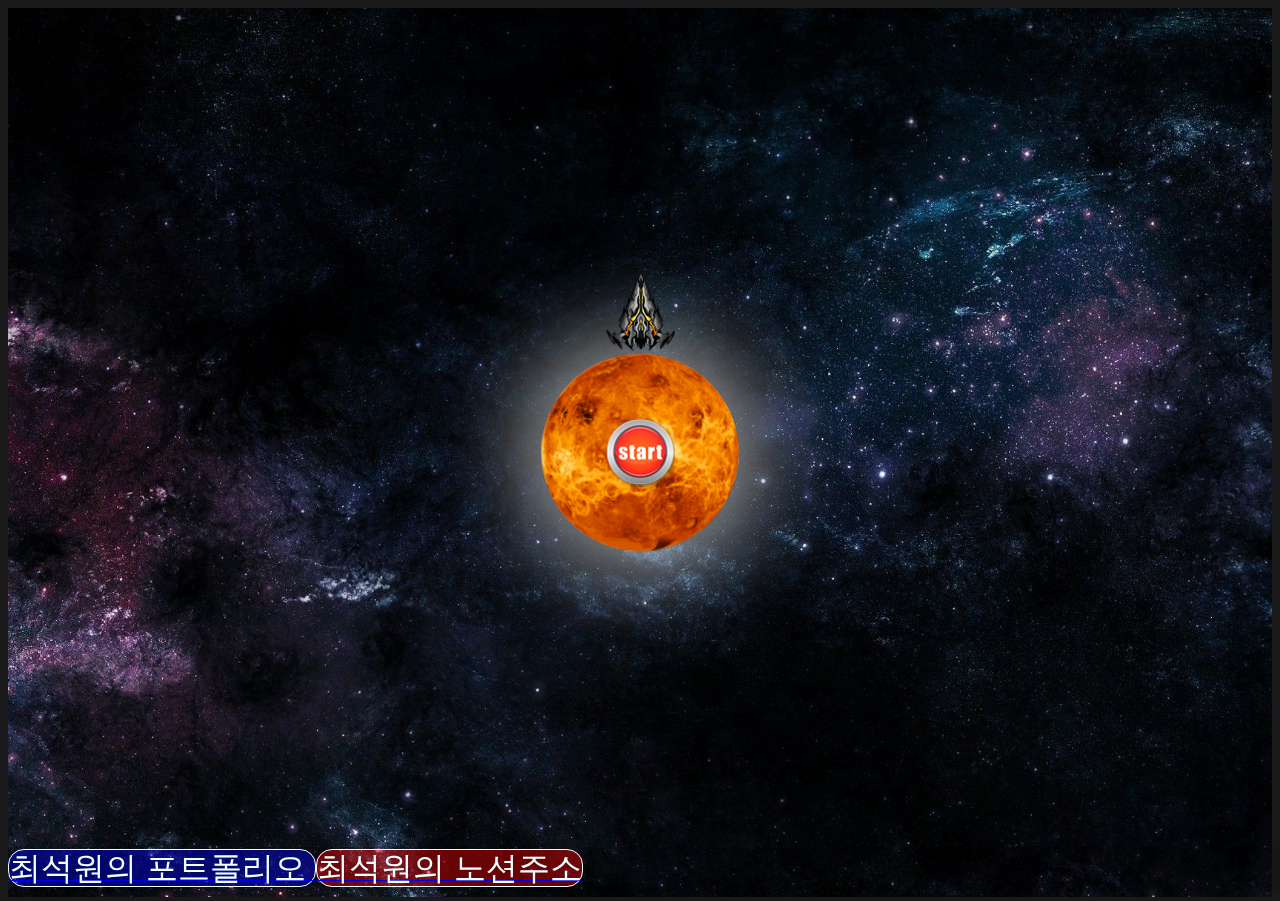
<file: index.html>
<!DOCTYPE html>
<html lang="ko">

<head>
  <meta charset="UTF-8">
  <meta http-equiv="X-UA-Compatible" content="IE=edge">
  <meta name="viewport" content="width=device-width, initial-scale=1.0">
  <meta name="description" content="이 사이트에 대한 구체적인 소개를 적으시면 됩니다.">
  <meta name="author" content="이 페이지의 저자로서 이니셜이나 머릿말 정도를 적으세요, 이름이나 이니셜을 적으세요.">
  <meta name="generator" content="제작도구에 대한 설명을 적으세요.">
  <title>HOME</title>
  <meta property="og:type" content="website" />
  <meta property="og:site_name" content="사이트 이름을 적으세요." />
  <meta property="og:title" content="타이틀 이름을 적으세요." />
  <meta property="og:description" content="자신의 사이트에 대한 세부 설명을 적으세요." />
  <meta property="og:image" content="./images/name_seo.png" />
  <!-- 아텐츠주소 대신 자신의 웹페이지 주소로 바꾸세요 -->
  <meta property="og:url" content="https://atentsgame.com" />

  <meta property="twitter:card" content="summary" />
  <meta property="twitter:site" content="사이트 이름을 적으세요." />
  <meta property="twitter:title" content="타이틀 이름을 적으세요." />
  <meta property="twitter:description" content="자신의 사이트에 대한 세부 설명을 적으세요." />
  <meta property="twitter:image" content="./images/name_seo.png" />
  <!-- 아텐츠주소 대신 자신의 웹페이지 주소로 바꾸세요 -->
  <meta property="twitter:url" content="https://atentsgame.com" />
  
  <link rel="icon" href="/favicon.ico" />
  <link rel="stylesheet" href="./main.css">
  <script defer src="./main.js"></script>
</head>

<body>
  <canvas id="canvas"></canvas>

  <div class="temporary">
    <a href="./pages/mainpage.html">
      <span id="blue">
        최석원의 포트폴리오
      </span>
    </a>
    <!-- 자신의 노션 주소를 넣으세요 -->
    <a href="https://www.notion.so/586c8b51d6c84b31b7d232c30b97fb1f?pvs=4">
      <span id="red">
        최석원의 노션주소
      </span>
    </a>
  </div>
</body>


</html>
</file>
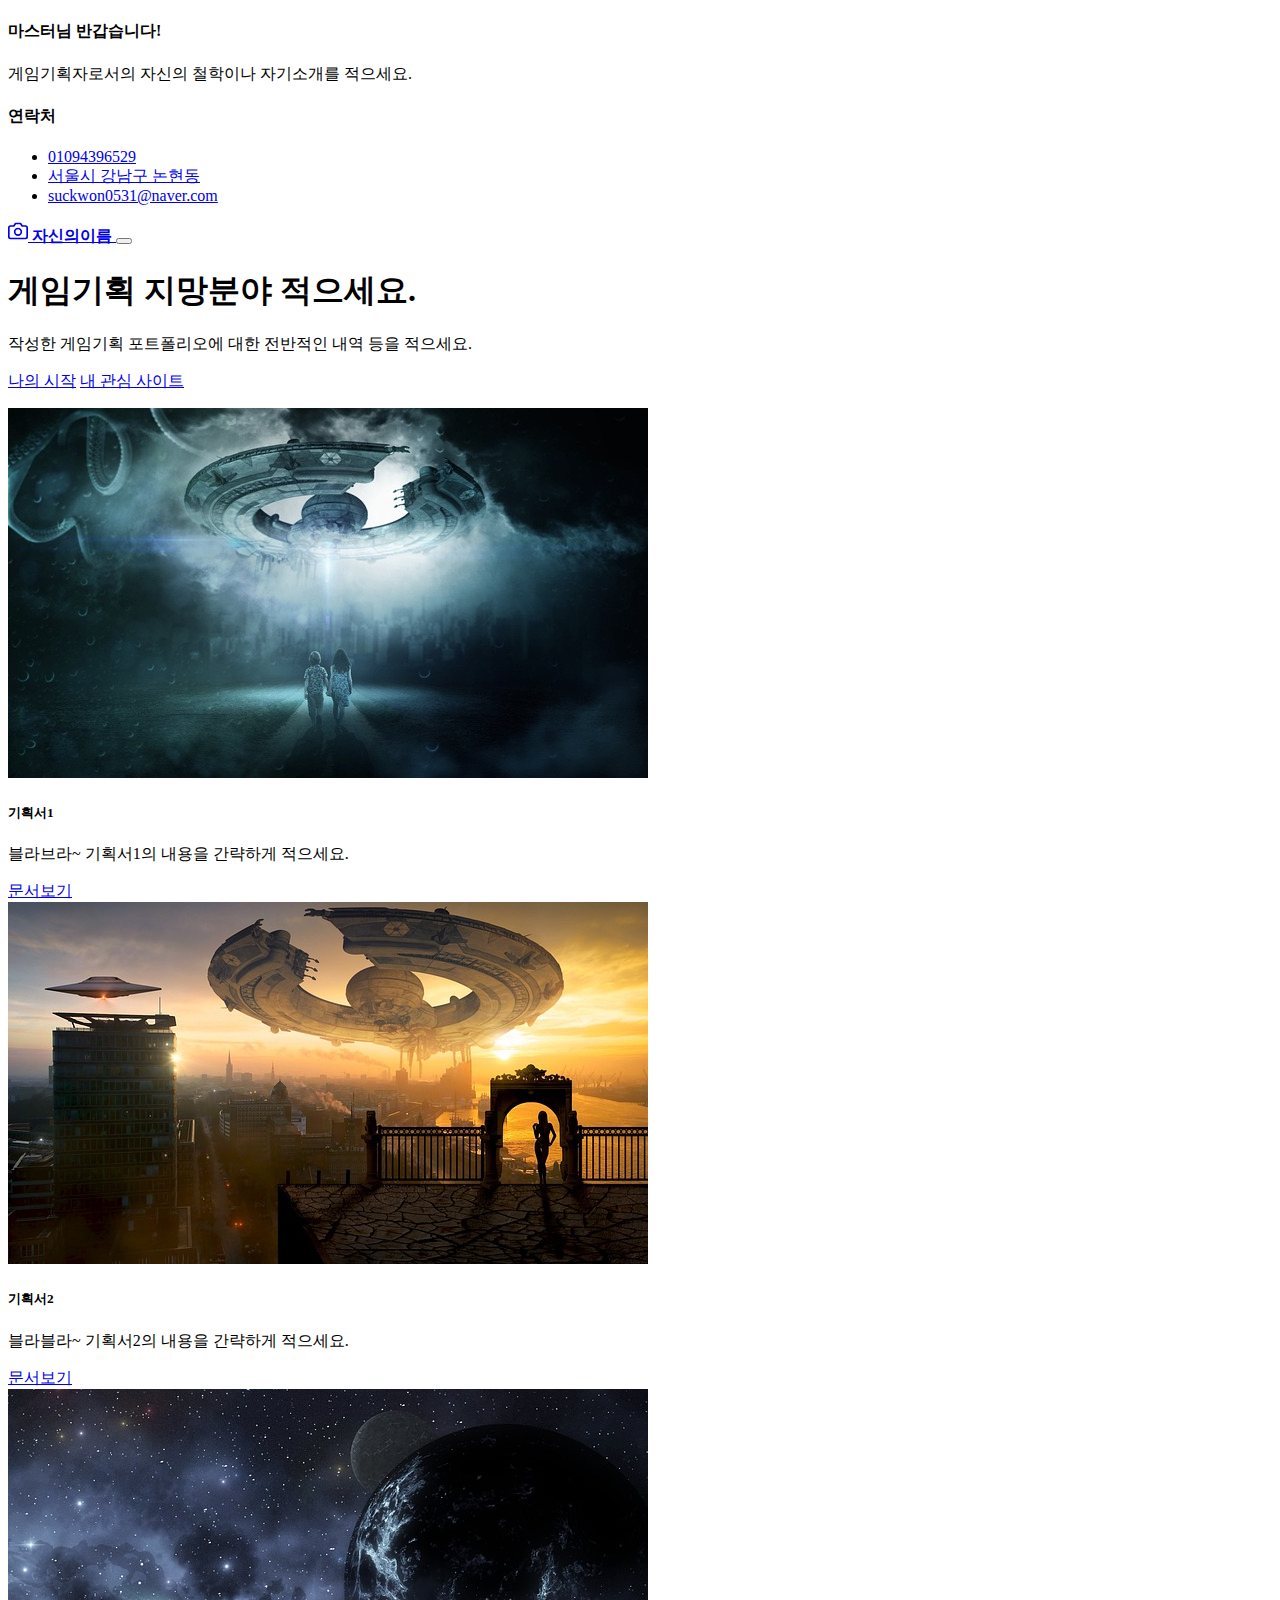
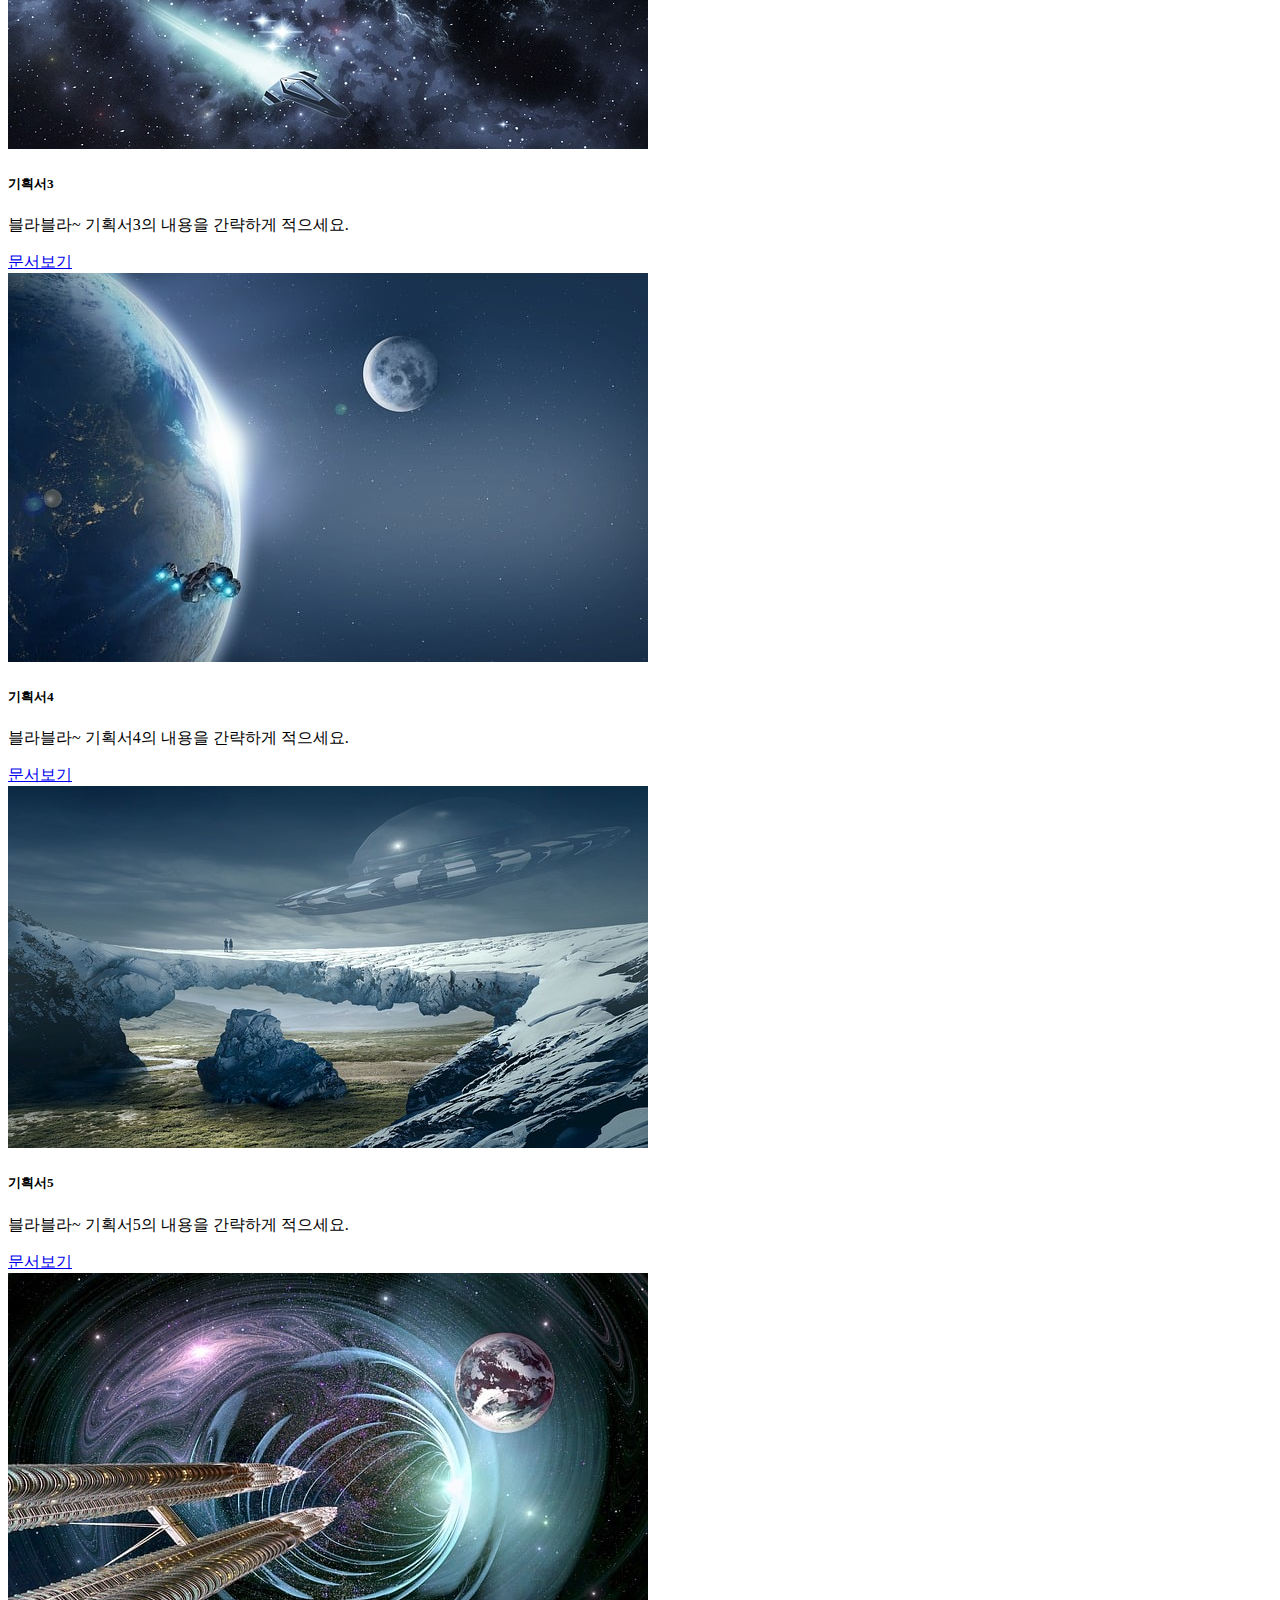
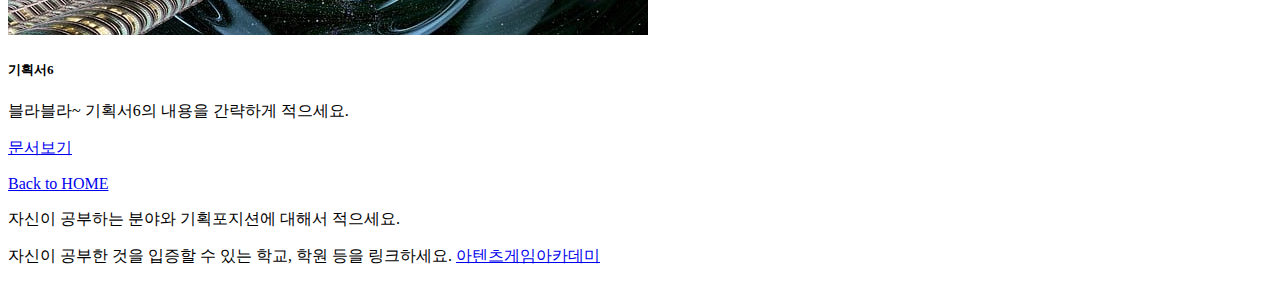
<file: pages/mainpage.html>
<!DOCTYPE html>
<html lang="ko">

<head>
  <meta charset="utf-8">
  <meta name="viewport" content="width=device-width, initial-scale=1">
  <meta name="description" content="이 사이트에 대한 구체적인 소개를 적으시면 됩니다.">
  <meta name="author" content="이 페이지의 저자로서 이니셜이나 머릿말 정도를 적으세요, 이름이나 이니셜을 적으세요.">
  <meta name="generator" content="제작도구에 대한 설명을 적으세요.">
  <title>자신의메인사이트명을 적으세요</title>
  <meta property="og:type" content="website" />
  <meta property="og:site_name" content="사이트 이름을 적으세요." />
  <meta property="og:title" content="타이틀 이름을 적으세요." />
  <meta property="og:description" content="자신의 사이트에 대한 세부 설명을 적으세요." />
  <meta property="og:image" content="./images/name_seo.png" />
  <!-- 아텐츠주소 대신 자신의 웹페이지 주소로 바꾸세요 -->
  <meta property="og:url" content="https://atentsgame.com" />
  <meta property="twitter:card" content="summary" />
  <meta property="twitter:site" content="사이트 이름을 적으세요." />
  <meta property="twitter:title" content="타이틀 이름을 적으세요." />
  <meta property="twitter:description" content="자신의 사이트에 대한 세부 설명을 적으세요." />
  <meta property="twitter:image" content="./images/name_seo.png" />
  <!-- 아텐츠주소 대신 자신의 웹페이지 주소로 바꾸세요 -->
  <meta property="twitter:url" content="https://atentsgame.com" />
  <link rel="icon" href="/favicon.ico" />
  <link rel="canonical" href="https://getbootstrap.com/docs/5.2/examples/album/">

  <!-- CSS only -->
  <link href="https://cdn.jsdelivr.net/npm/bootstrap@5.2.3/dist/css/bootstrap.min.css" rel="stylesheet"
    integrity="sha384-rbsA2VBKQhggwzxH7pPCaAqO46MgnOM80zW1RWuH61DGLwZJEdK2Kadq2F9CUG65" crossorigin="anonymous">
  <!-- JavaScript Bundle with Popper -->
  <script defer src="https://cdn.jsdelivr.net/npm/bootstrap@5.2.3/dist/js/bootstrap.bundle.min.js"
    integrity="sha384-kenU1KFdBIe4zVF0s0G1M5b4hcpxyD9F7jL+jjXkk+Q2h455rYXK/7HAuoJl+0I4" crossorigin="anonymous">
  </script>


  <style>
    .bd-placeholder-img {
      font-size: 1.125rem;
      text-anchor: middle;
      -webkit-user-select: none;
      -moz-user-select: none;
      user-select: none;
    }

    @media (min-width: 768px) {
      .bd-placeholder-img-lg {
        font-size: 3.5rem;
      }
    }

    .b-example-divider {
      height: 3rem;
      background-color: rgba(0, 0, 0, .1);
      border: solid rgba(0, 0, 0, .15);
      border-width: 1px 0;
      box-shadow: inset 0 .5em 1.5em rgba(0, 0, 0, .1), inset 0 .125em .5em rgba(0, 0, 0, .15);
    }

    .b-example-vr {
      flex-shrink: 0;
      width: 1.5rem;
      height: 100vh;
    }

    .bi {
      vertical-align: -.125em;
      fill: currentColor;
    }

    .nav-scroller {
      position: relative;
      z-index: 2;
      height: 2.75rem;
      overflow-y: hidden;
    }

    .nav-scroller .nav {
      display: flex;
      flex-wrap: nowrap;
      padding-bottom: 1rem;
      margin-top: -1px;
      overflow-x: auto;
      text-align: center;
      white-space: nowrap;
      -webkit-overflow-scrolling: touch;
    }
  </style>
</head>

<body>

  <header>
    <div class="collapse bg-danger" id="navbarHeader">
      <div class="container">
        <div class="row">
          <div class="col-sm-8 col-md-7 py-4">
            <h4 class="text-white">마스터님 반갑습니다!</h4>
            <p class="text-black">게임기획자로서의 자신의 철학이나 자기소개를 적으세요.</p>
          </div>
          <div class="col-sm-4 offset-md-1 py-4">
            <h4 class="text-white">연락처</h4>
            <ul class="list-unstyled">
              <li><a href="#" class="text-white">01094396529</a></li>
              <li><a href="#" class="text-white">서울시 강남구 논현동</a></li>
              <li><a href="#" class="text-white">suckwon0531@naver.com</a></li>
            </ul>
          </div>
        </div>
      </div>
    </div>
    <div class="navbar navbar-dark bg-succes shadow-sm">
      <div class="container">
        <a href="#" class="navbar-brand d-flex align-items-center">
          <svg xmlns="http://www.w3.org/2000/svg" width="20" height="20" fill="none" stroke="currentColor"
            stroke-linecap="round" stroke-linejoin="round" stroke-width="2" aria-hidden="true" class="me-2"
            viewBox="0 0 24 24">
            <path d="M23 19a2 2 0 0 1-2 2H3a2 2 0 0 1-2-2V8a2 2 0 0 1 2-2h4l2-3h6l2 3h4a2 2 0 0 1 2 2z" />
            <circle cx="12" cy="13" r="4" /></svg>
          <strong>자신의이름</strong>
        </a>
        <button class="navbar-toggler" type="button" data-bs-toggle="collapse" data-bs-target="#navbarHeader"
          aria-controls="navbarHeader" aria-expanded="false" aria-label="Toggle navigation">
          <span class="navbar-toggler-icon"></span>
        </button>
      </div>
    </div>
  </header>

  <main>
    <section class="py-5 text-center container">
      <div class="row py-lg-5">
        <div class="col-lg-6 col-md-8 mx-auto">
          <h1 class="fw-light">게임기획 지망분야 적으세요.</h1>
          <p class="lead text-black">작성한 게임기획 포트폴리오에 대한 전반적인 내역 등을 적으세요.</p>
          <p>
            <a href="https://atentsgame.com/" class="btn btn-dark my-2">나의 시작</a>
            <a href="https://google.com" class="btn btn-dark my-2">내 관심 사이트</a>
          </p>
        </div>
      </div>
    </section>

    <div class="album py-5 bg-black">
      <div class="container">
        <div class="row row-cols-1 row-cols-sm-2 row-cols-md-3 g-3">
          <div class="col">
            <div class="card shadow-sm" width="100%">
              <img src="/images/spaceship01.jpg" class="card-img-top" alt="우주선1">
              <div class="card-body">
                <h5 class="card-title">기획서1</h5>
                <p class="card-text">블라브라~ 기획서1의 내용을 간략하게 적으세요.</p>
                <a href="/pages/page01.html" class="btn btn-dark">문서보기</a>
              </div>
            </div>
          </div>
          <div class="col">
            <div class="card shadow-sm" width="100%">
              <img src="/images/spaceship02.jpg" class="card-img-top" alt="우주선2">
              <div class="card-body">
                <h5 class="card-title">기획서2</h5>
                <p class="card-text">블라블라~ 기획서2의 내용을 간략하게 적으세요.</p>
                <a href="/pages/page02.html" class="btn btn-dark">문서보기</a>
              </div>
            </div>
          </div>
          <div class="col">
            <div class="card shadow-sm" width="100%">
              <img src="/images/spaceship03.jpg" class="card-img-top" alt="우주선3">
              <div class="card-body">
                <h5 class="card-title">기획서3</h5>
                <p class="card-text">블라블라~ 기획서3의 내용을 간략하게 적으세요.</p>
                <a href="/pages/page03.html" class="btn btn-dark">문서보기</a>
              </div>
            </div>
          </div>
          <div class="col">
            <div class="card shadow-sm" width="100%">
              <img src="/images/spaceship04.jpg" class="card-img-top" alt="우주선4">
              <div class="card-body">
                <h5 class="card-title">기획서4</h5>
                <p class="card-text">블라블라~ 기획서4의 내용을 간략하게 적으세요.</p>
                <a href="/pages/page04.html" class="btn btn-dark">문서보기</a>
              </div>
            </div>
          </div>
          <div class="col">
            <div class="card shadow-sm" width="100%">
              <img src="/images/spaceship05.jpg" class="card-img-top" alt="우주선5">
              <div class="card-body">
                <h5 class="card-title">기획서5</h5>
                <p class="card-text">블라블라~ 기획서5의 내용을 간략하게 적으세요.</p>
                <a href="/pages/page05.html" class="btn btn-dark">문서보기</a>
              </div>
            </div>
          </div>
          <div class="col">
            <div class="card shadow-sm" width="100%">
              <img src="/images/spaceship06.jpg" class="card-img-top" alt="우주선6">
              <div class="card-body">
                <h5 class="card-title">기획서6</h5>
                <p class="card-text">블라블라~ 기획서6의 내용을 간략하게 적으세요.</p>
                <a href="/pages/page06.html" class="btn btn-dark">문서보기</a>
              </div>
            </div>
          </div>

        </div>
      </div>
    </div>

  </main>

  <footer class="text-muted py-5">
    <div class="container">
      <p class="float-end mb-1">
        <a href="/index.html">Back to HOME</a>
      </p>
      <p class="mb-1">자신이 공부하는 분야와 기획포지션에 대해서 적으세요.</p>
      <p class="mb-0">자신이 공부한 것을 입증할 수 있는 학교, 학원 등을 링크하세요. <a href="https://atentsgame.com">아텐츠게임아카데미</a> </p>
    </div>
  </footer>

</html>
</file>
<file: main.css>
html {
  overflow: hidden;
  height: 100%;
  background: #191919;
  width: 100%;
}

#canvas {
  background: url("/space.jpg") no-repeat;
  width: 100%;
  height: 100%;
  background-size: cover;
}

#canvas.playing {
  cursor: url("/aim_red.png") 17.5 17.5, auto !important;
}

.temporary {
  width: 80rem;
  font-family: "Orbitron", sans-serif;
  background-color: rgba(0, 0, 0, 0.1);
  position: absolute;
  bottom: 1%;
}
#blue {
  width: 40rem;
  font-size: 2rem;
  color: #f0ffff;
  background-color: rgba(0, 0, 255, 0.4);
  border: 0.1rem solid #f0ffff;
  border-radius: 1rem;
}
#red {
  width: 40rem;
  font-size: 2rem;
  color: #f0ffff;
  background-color: rgba(255, 0, 0, 0.4);
  border: 0.1rem solid #f0ffff;
  border-radius: 1rem;
}
#blue:hover {
  -webkit-box-shadow: 0 0 4rem 4rem #0f0;
  box-shadow: 0 0 4rem 4rem #090fff;
  border-color: #090fff;
  width: 133%;
  left: 0%;
  z-index: -1;
  color: #0f0;
}
#red:hover {
  -webkit-box-shadow: 0 0 4rem 4rem #0f0;
  box-shadow: 0 0 4rem 4rem #f00;
  border-color: #f00;
  width: 133%;
  left: 0%;
  z-index: -1;
  color: #0f0;
}
</file>
